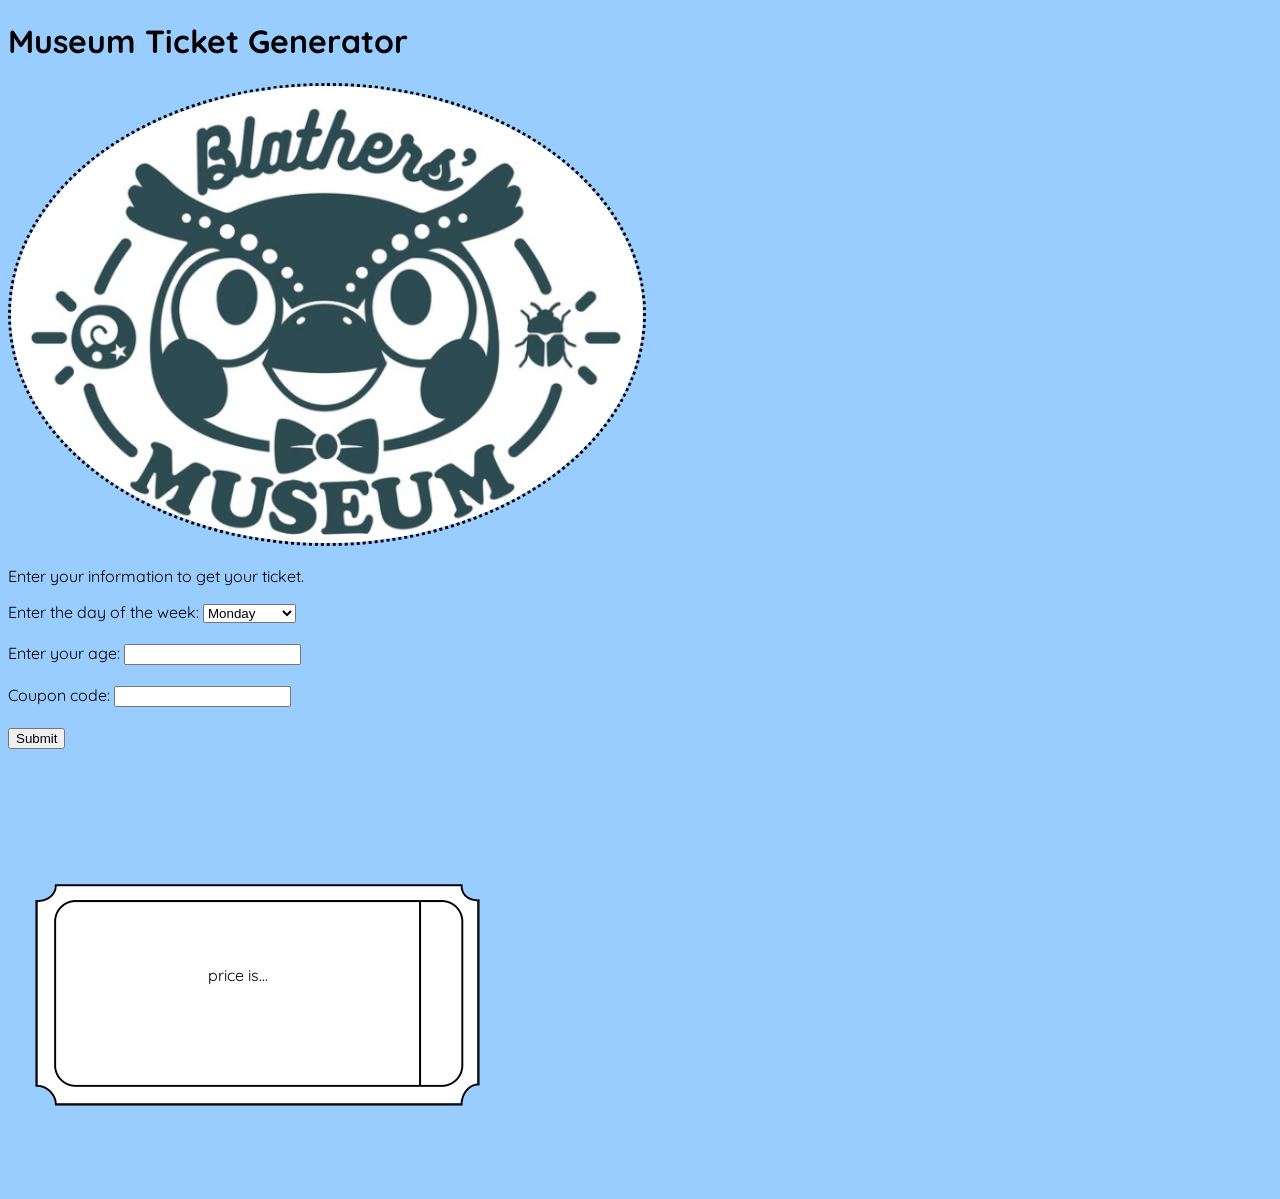
<file: meth1/finalDeliverables/lesson1/index.html>
<!DOCTYPE html>
<html lang="en" dir="ltr">
  <head>
    <meta charset="utf-8">
    <title>Museum Ticket Generator</title>
    <link rel="stylesheet" href="styles.css">
    <script src='brain.js'></script>
  </head>
  <body>
    <h1>Museum Ticket Generator</h1>
    <img src="blathers.png" alt="blathers' museum" id ='logo'>
    <p id= 'directions'>Enter your information to get your ticket.</p>
    Enter the day of the week:
    <select id="dayDropDown">
      <option value="mon">Monday</option>
      <option value="tue">Tuesday</option>
      <option value="wed">Wednesday</option>
      <option value="thurs">Thursday</option>
      <option value="fri">Friday</option>
      <option value="sat">Saturday</option>
      <option value="sun">Sunday</option>
    </select>
    <br>
    <br>
    Enter your age:
    <input type="number" id='age'>
    <br>
    <br>
    Coupon code:
    <input type="text" id='coupon'>
    <br>
    <br>
    <button type="button" id="submit" onclick="getTixPrice()">Submit</button>
    <p id='result'>price is...</p>
    <img src="ticket.png" alt="ticket" id='ticket'>
  </body>
</html>
</file>
<file: meth1/finalDeliverables/lesson1/styles.css>
@import url('https://fonts.googleapis.com/css2?family=Quicksand:wght@500&display=swap');
body{
  background-color: rgb(153, 204, 255);
  font-family: 'Quicksand', sans-serif;
}
#logo{
  width:50%;
  height:auto;
  border-radius: 50%;
  border-style: dotted;
}
#result{
  position:relative;
  left:200px;
  top: 200px;
}
</file>
